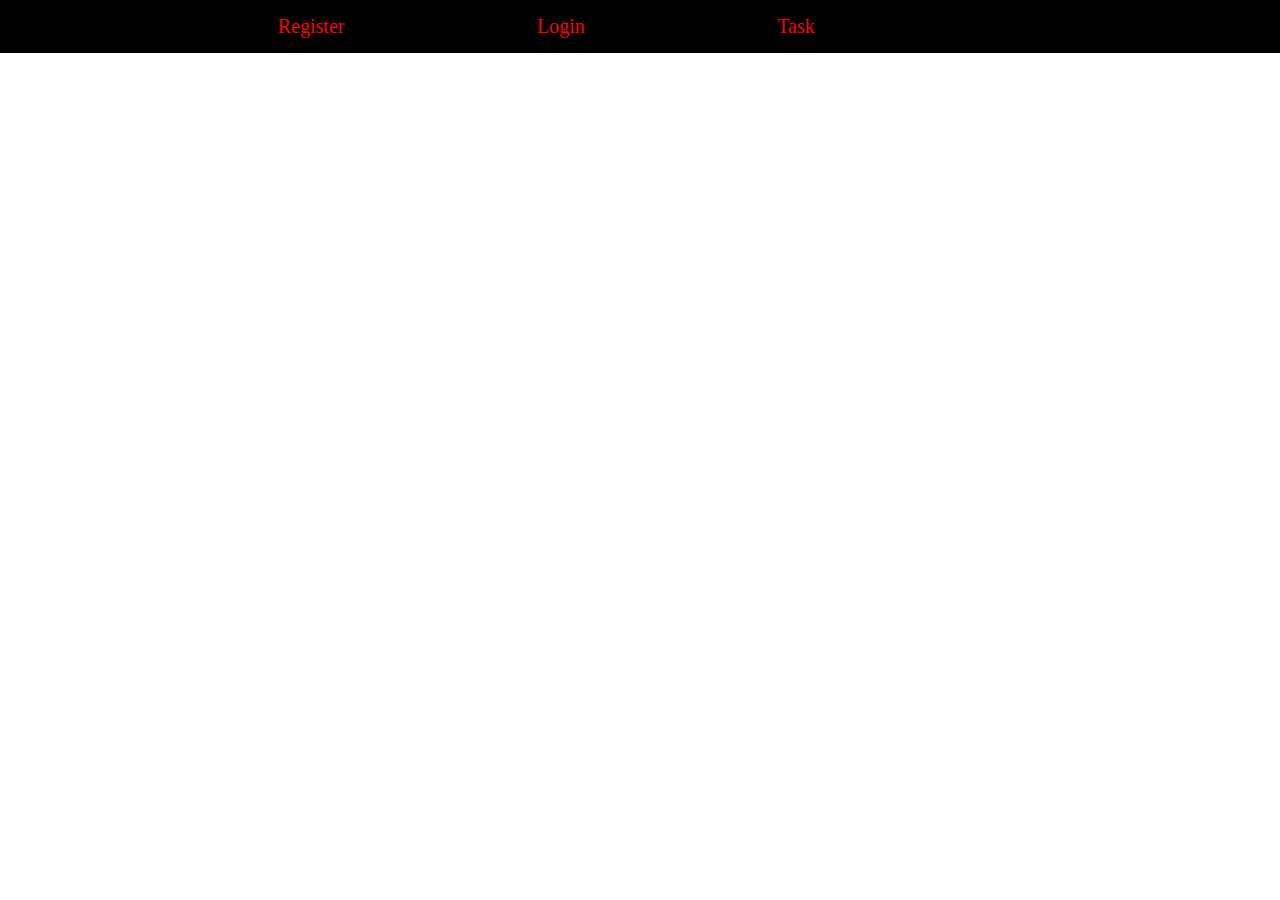
<file: index.html>
<!DOCTYPE html>
<html>
<head>
	<meta charset="utf-8">
	<meta name="viewport" content="width=device-width, initial-scale=1">
	<title></title>
	<style type="text/css">
		*{
			margin: 0%;
		}
		.navbar{
			background-color: black;
			padding: 15px;
			text-align: center;
			font-size: 20px;


		}
		.navbar a{
			color: white;
			margin-right: 15% ;
			text-decoration: none;
			font-family: georgia;

		}
		.navbar:hover a{
			color: red;
		}
	</style>
</head>
<body>
	<nav class="navbar">
		<a href="register.html">Register</a>
		<a href="login.html">Login</a>
		<a href="task.html">Task</a>
	</nav>

</body>
</html>
</file>
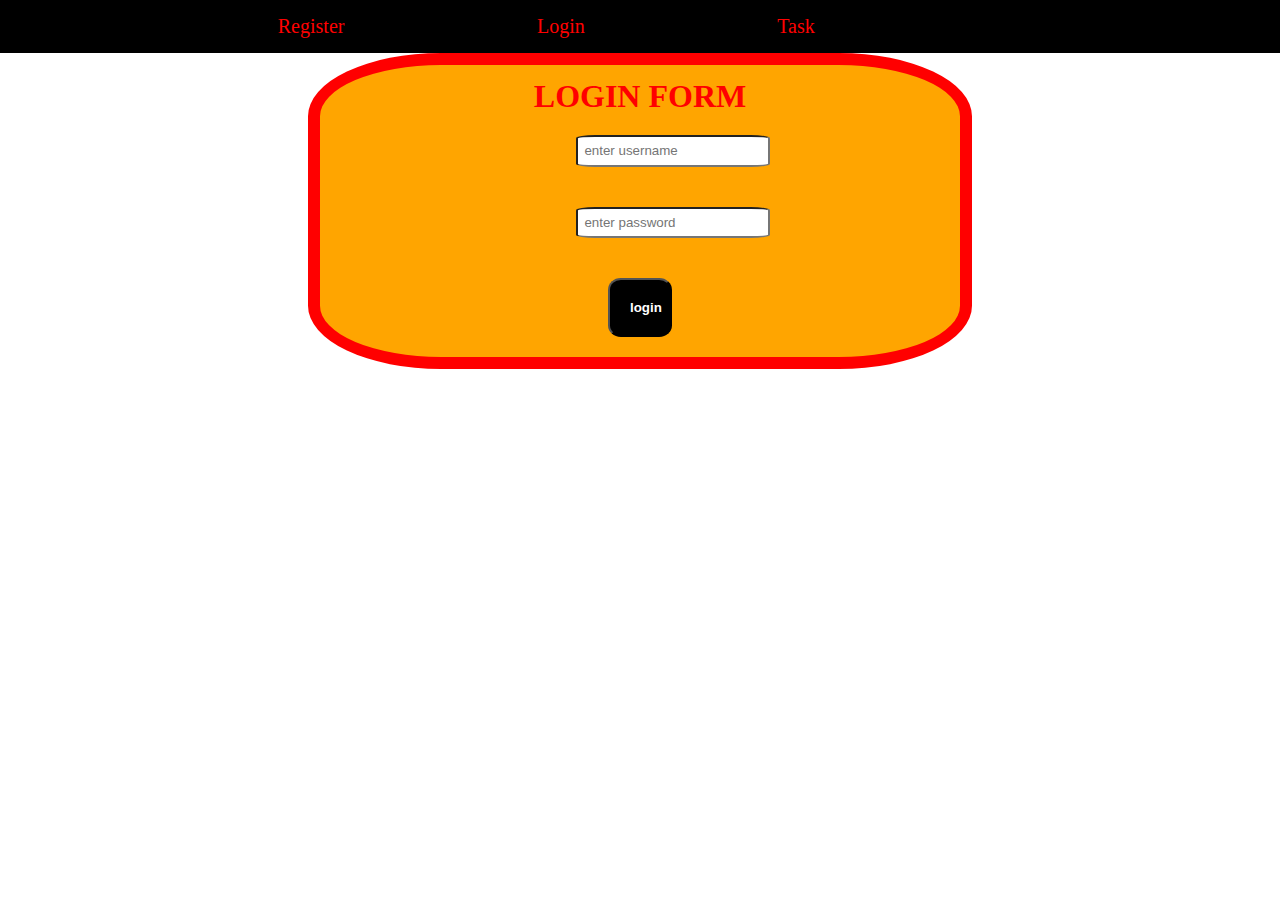
<file: login.html>
<!DOCTYPE html>
<html>
<head>
	<meta charset="utf-8">
	<meta name="viewport" content="width=device-width, initial-scale=1">
	<title>login page</title>
	<link rel="stylesheet" type="text/css" href="navigation.css">
	<style type="text/css">
		form{
			background-color: orange;
			border: 12px solid red;
			width: 50%;
			border-radius: 20%;
		}
		h1{
			margin-top: 2%;
			color: red;
		}
	
		.button{
			background-color: black;
			color: white;
			padding: 20px;
			width: 50%;
			border-radius: 20%;

		}
		p{
			padding: 20px;
			width: 20%;
		}
		.username{
			padding: 5% ;
			border-radius: 10%;

		}
		.password{
			padding: 5% ;
			border-radius: 10%;


		}
		p:hover{
			color: red;
		}
	</style>
</head>
<body>
	<nav class="navbar">
		<a href="register.html">Register</a>
		<a href="login.html">Login</a>
		<a href="task.html">Task</a>
	</nav>

	<center>

	<form action="task.html">
		<h1>LOGIN FORM</h1>
		<p><input  class="username"placeholder="enter username" type="text"required></p>
		<p><input class="password" type="number"placeholder="enter password" required></p>
		<p><button class="button"><b>login</b></button></p>
	</form>
</center>

</body>
</html>
</file>
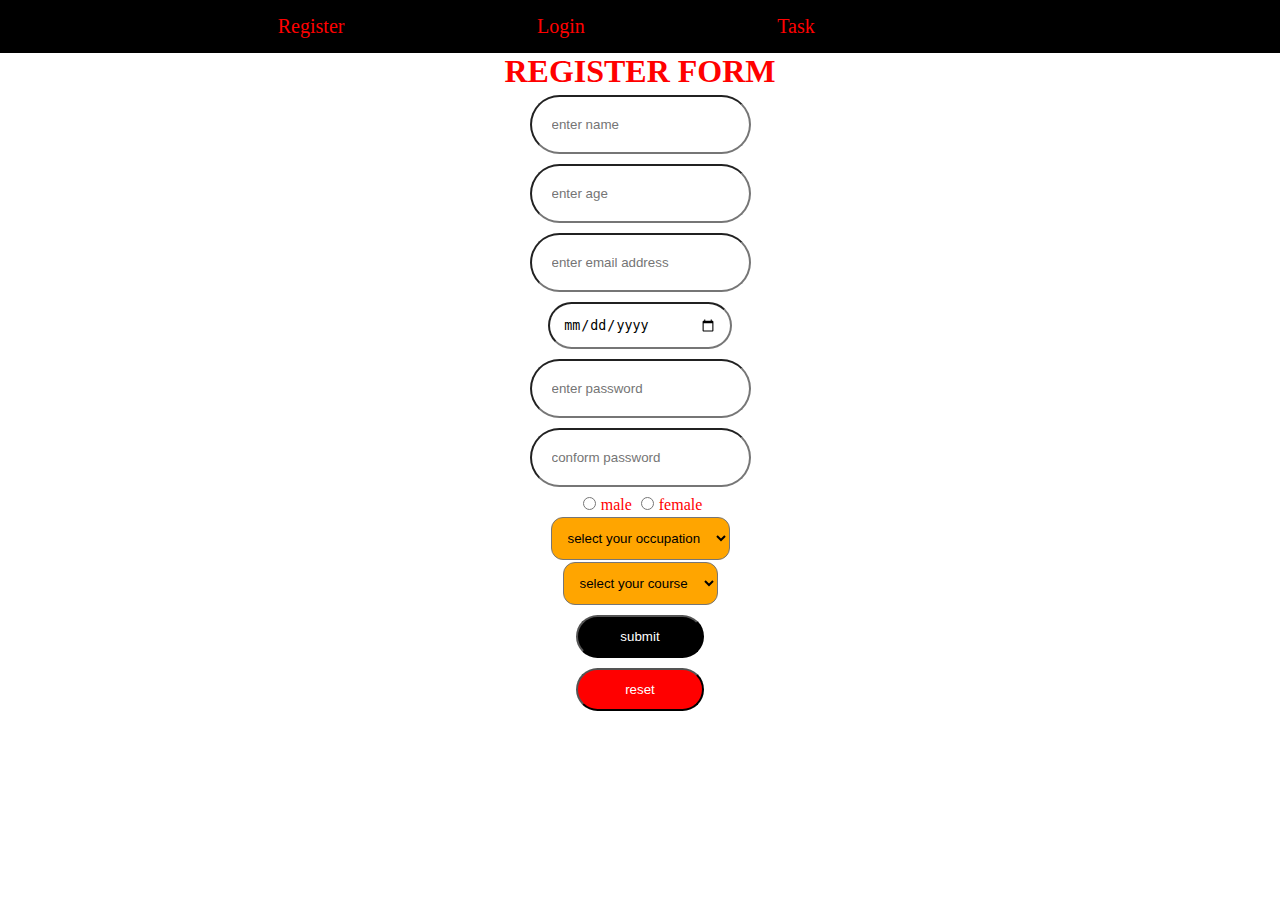
<file: register.html>
<!DOCTYPE html>
<html>
<head>
	<meta charset="utf-8">
	<meta name="viewport" content="width=device-width, initial-scale=1">
	<title>register form</title>
	<link rel="stylesheet" type="text/css" href="navigation.css">
	<style type="text/css">
	body{
		background-image: url(https://media.istockphoto.com/photos/abstract-blue-background-picture-id1386705180?b=1&k=20&m=1386705180&s=170667a&w=0&h=7FHQZS32KndOHrB8uEEfnWUyxYdfLri5Pm4D93gZMlE=);
		background-size: 100%;
		background-repeat: no-repeat;
		background-position: fixed;
		color: red;
	}
	input{
		margin: 5px;
		border-radius: 200px;
		padding: 20px;
	}
	.button{
		color: white;
		border-radius: 300px;
		margin-top: 10px;
		background-color: black;
		width: 10%;
		padding: 12px;
	}
	input:hover{
		background-color: orange;
	}
	.select{
		background-color: orange;
		border-radius: 12px;
		margin-top: 2px;
		padding: 12px;
	}
	.course{
		background-color: orange;
		border-radius: 12px;
		margin-top: 2px;
		padding: 12px;
	
	}
	.reset{
		color: white;
		border-radius: 300px;
		margin-top: 10px;
		background-color: red;
		width: 10%;
		padding: 12px;

	}
	.date{
		padding: 1%;
		width: 12%;
	}
	</style>
</head>
<body>
	<nav class="navbar">
		<a href="register.html">Register</a>
		<a href="login.html">Login</a>
		<a href="task.html">Task</a>
	</nav>

	
	<form class="register" action="login.html">
		<center>	
			<h1>REGISTER FORM</h1>

			<p><input type="text" placeholder="enter name" required></i></p>
		<p><input type="number" placeholder="enter age"required></p>
		<p><input type="email" placeholder="enter email address"required></p>
		<p><input class="date" type="date"></p>
		<p><input type="password" placeholder="enter password"></p>
		<p><input type="password"placeholder="conform password"></p>
		<input type="radio" name="gender" value="male">male
		<input type="radio" name="gender" value="female">female
		<p><select class="course">
			<option value="select your occupation">select your occupation</option>
			<option value="10th">10th</option>
			<option value="inter">inter</option>
			<option value="degree">degree</option></select></p>
		
		<select class="select">
			
			<option value="select your course">select your course</option>
			<option value="bsc/bcom">bsc/bcom</option>
			<option value="mpc/cse">mpc/cse</option>
			<option value="other">other</option>
		</select>
		<p><button class="button">submit</button></p>
		<p><button class="reset">reset</button></p>

</center>	

	</form>
</body>
</html>
</file>
<file: navigation.css>
*{
			margin: 0%;
		}
		.navbar{
			background-color: black;
			padding: 15px;
			text-align: center;
			font-size: 20px;


		}
		.navbar a{
			color: white;
			margin-right: 15% ;
			text-decoration: none;
			font-family: georgia;

		}
		.navbar:hover a{
			color: red;
		}
</file>
